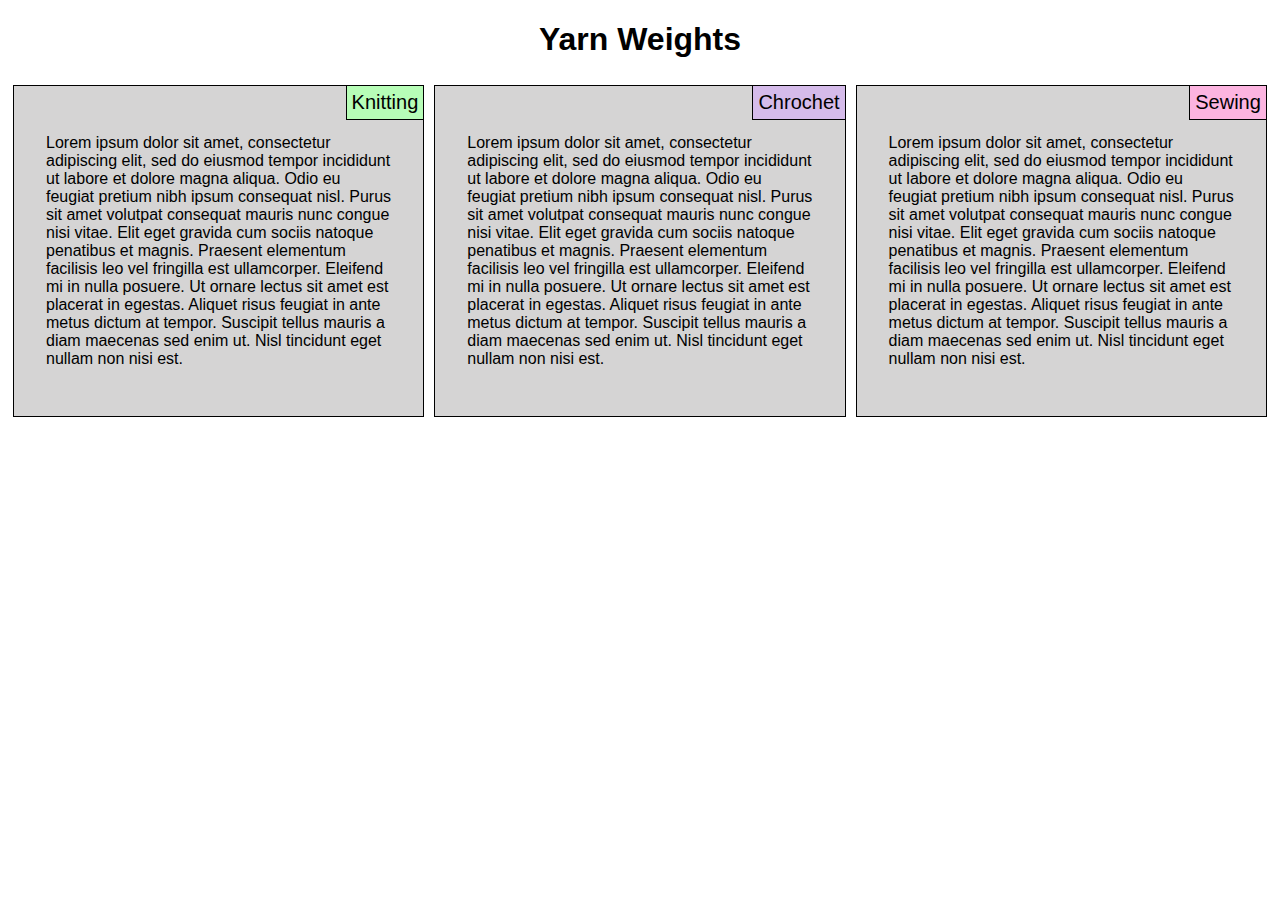
<file: Module2-solution/index.html>
<!DOCTYPE html>
<html lang="en">
<head>
    <meta charset="UTF-8">
    <meta name="viewport" content="width-device, initial-scale=1">
    <title>Module 2- Solution</title>
    <link rel="stylesheet" href="main.css">
</head>
<body>

<h1> Yarn Weights</h1>

<div class="col col-sm-4 col-md-6 ">
    <div class="card">
        <span class="label " id="Knitting">Knitting</span>
        <p>Lorem ipsum dolor sit amet, consectetur adipiscing elit, sed do eiusmod tempor incididunt ut labore et dolore magna aliqua. Odio eu feugiat pretium nibh ipsum consequat nisl. Purus sit amet volutpat consequat mauris nunc congue nisi vitae. Elit eget gravida cum sociis natoque penatibus et magnis. Praesent elementum facilisis leo vel fringilla est ullamcorper. Eleifend mi in nulla posuere. Ut ornare lectus sit amet est placerat in egestas. Aliquet risus feugiat in ante metus dictum at tempor. Suscipit tellus mauris a diam maecenas sed enim ut. Nisl tincidunt eget nullam non nisi est.
        </p>
    </div>
</div>

<div class="col col-sm-4 col-md-6 ">
    <div class="card">
        <span class="label " id="Chrochet">Chrochet</span>
        <p>Lorem ipsum dolor sit amet, consectetur adipiscing elit, sed do eiusmod tempor incididunt ut labore et dolore magna aliqua. Odio eu feugiat pretium nibh ipsum consequat nisl. Purus sit amet volutpat consequat mauris nunc congue nisi vitae. Elit eget gravida cum sociis natoque penatibus et magnis. Praesent elementum facilisis leo vel fringilla est ullamcorper. Eleifend mi in nulla posuere. Ut ornare lectus sit amet est placerat in egestas. Aliquet risus feugiat in ante metus dictum at tempor. Suscipit tellus mauris a diam maecenas sed enim ut. Nisl tincidunt eget nullam non nisi est.
        </p>
    </div>
</div>

<div class="col col-sm-4 col-md-12">
    <div class="card">
        <span class="label " id="Sewing">Sewing</span>
        <p>Lorem ipsum dolor sit amet, consectetur adipiscing elit, sed do eiusmod tempor incididunt ut labore et dolore magna aliqua. Odio eu feugiat pretium nibh ipsum consequat nisl. Purus sit amet volutpat consequat mauris nunc congue nisi vitae. Elit eget gravida cum sociis natoque penatibus et magnis. Praesent elementum facilisis leo vel fringilla est ullamcorper. Eleifend mi in nulla posuere. Ut ornare lectus sit amet est placerat in egestas. Aliquet risus feugiat in ante metus dictum at tempor. Suscipit tellus mauris a diam maecenas sed enim ut. Nisl tincidunt eget nullam non nisi est.
        </p>

    </div>
</div>
</body>
</html>
</file>
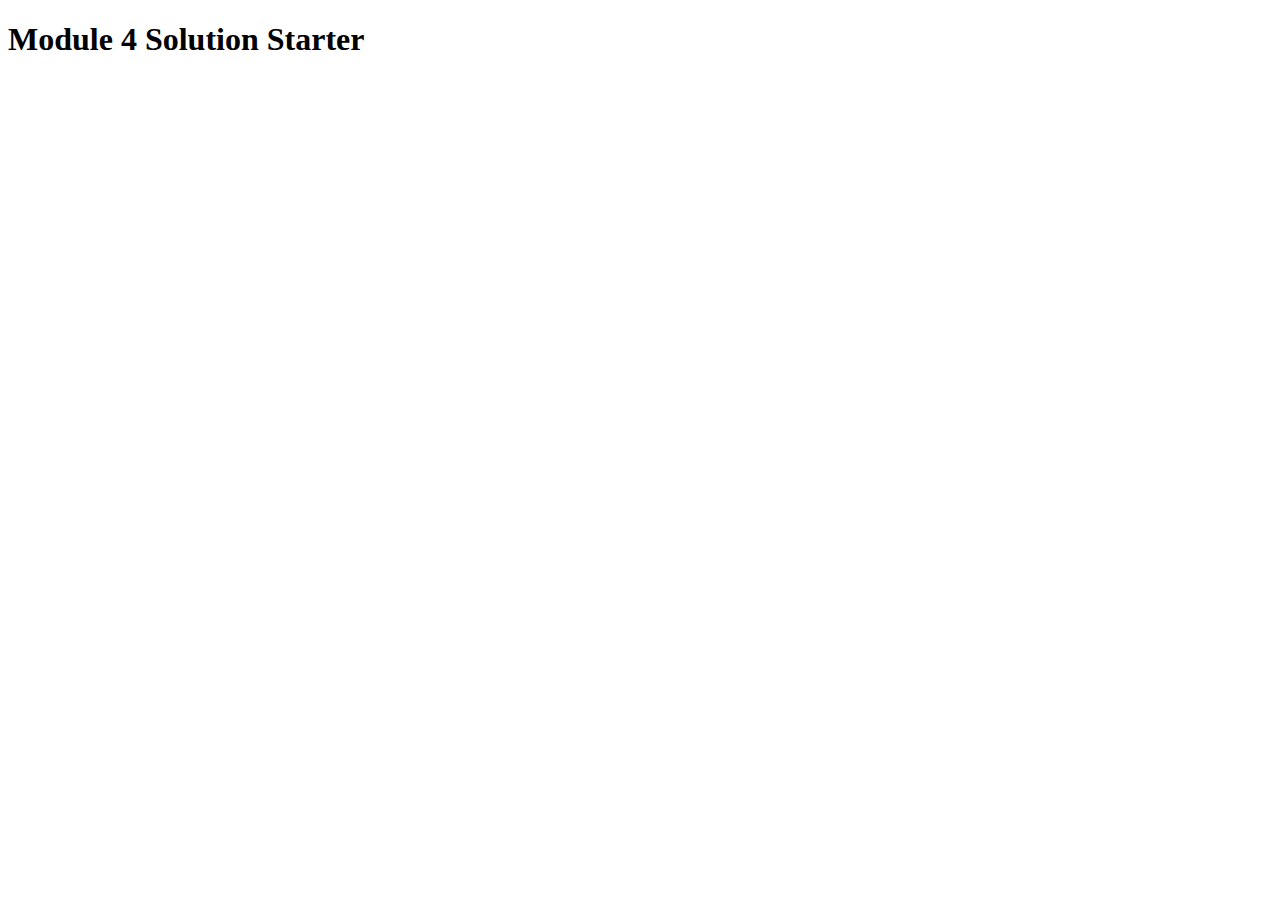
<file: module4-solution/Index.html>
<!DOCTYPE html>
<html lang="en">
<head>
    <meta charset="UTF-8">
    <script>
        var names = []; // DO NOT REMOVE
    </script>
    <script src="SpeakHello.js"></script>
    <script src="SpeakGoodBye.js"></script>
   <script src="script.js"></script>
    <title>Module 4 Solution</title>
</head>
<body>
<h1>Module 4 Solution Starter</h1>

</body>
</html>
</file>
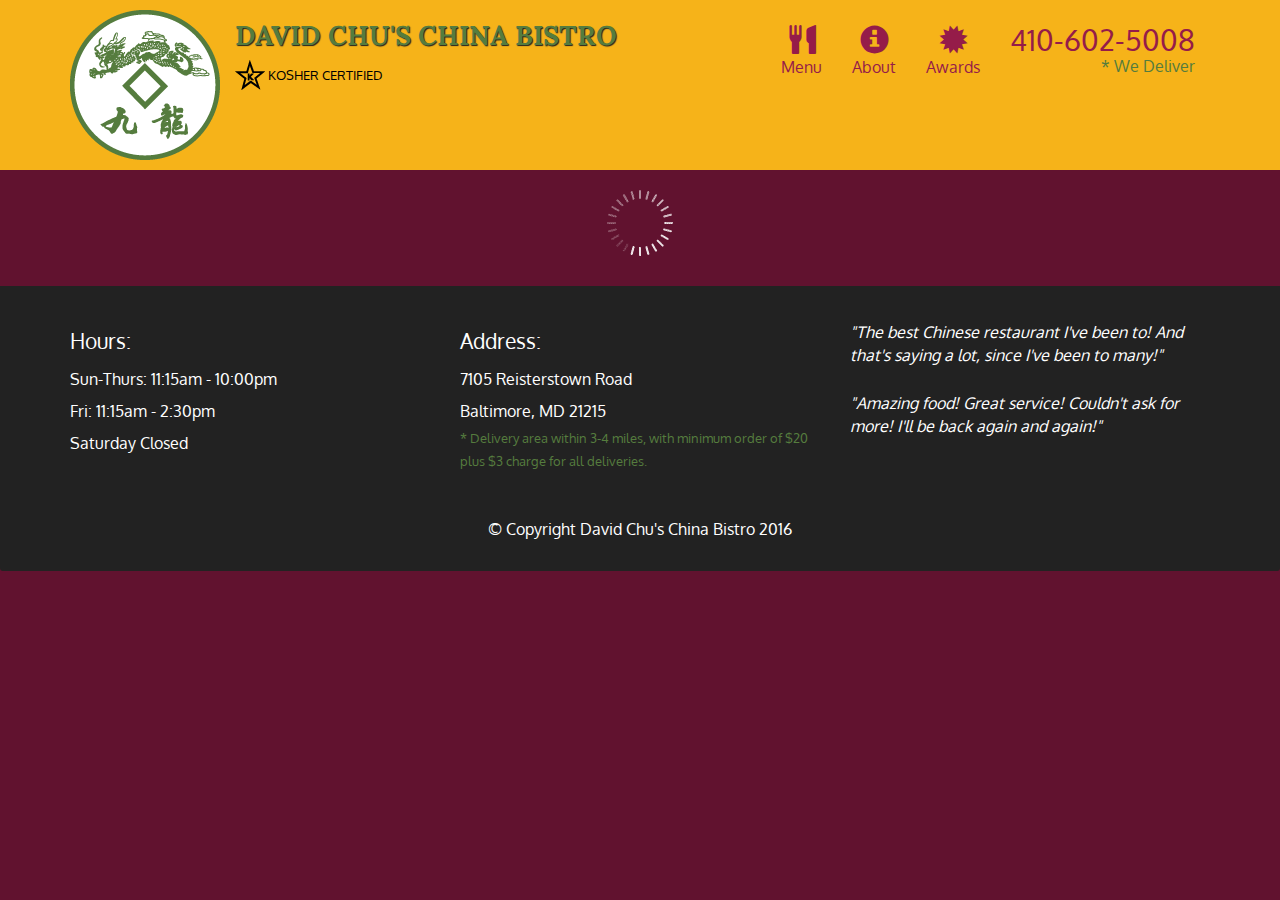
<file: Module5-Solution/index.html>
<!doctype html>
<html lang="en">
<head>
  <meta charset="utf-8">
  <meta http-equiv="X-UA-Compatible" content="IE=edge">
  <meta name="viewport" content="width=device-width, initial-scale=1">
  <title>David Chu's China Bistro</title>
  <link rel="stylesheet" href="CSS/bootstrap.min.css">
  <link rel="stylesheet" href="CSS/styles.css">
  <link href='https://fonts.googleapis.com/css?family=Oxygen:400,300,700' rel='stylesheet' type='text/css'>
  <link href='https://fonts.googleapis.com/css?family=Lora' rel='stylesheet' type='text/css'>
</head>
<body>
<header>
  <nav id="header-nav" class="navbar navbar-default">
    <div class="container">
      <div class="navbar-header">
        <a href="index.html" class="pull-left visible-md visible-lg">
          <div id="logo-img" alt="Logo image"></div>
        </a>

        <div class="navbar-brand">
          <a href="index.html"><h1>David Chu's China Bistro</h1></a>
          <p>
            <img src="images/star-k-logo.png" alt="Kosher certification">
            <span>Kosher Certified</span>
          </p>
        </div>

        <button id="navbarToggle" type="button" class="navbar-toggle collapsed" data-toggle="collapse" data-target="#collapsable-nav" aria-expanded="false">
          <span class="sr-only">Toggle navigation</span>
          <span class="icon-bar"></span>
          <span class="icon-bar"></span>
          <span class="icon-bar"></span>
        </button>
      </div>

      <div id="collapsable-nav" class="collapse navbar-collapse">
        <ul id="nav-list" class="nav navbar-nav navbar-right">
          <li id="navHomeButton" class="visible-xs active">
            <a href="index.html">
              <span class="glyphicon glyphicon-home"></span> Home</a>
          </li>
          <li id="navMenuButton">
            <a href="#" onclick="$dc.loadMenuCategories();">
              <span class="glyphicon glyphicon-cutlery"></span><br class="hidden-xs"> Menu</a>
          </li>
          <li>
            <a href="#">
              <span class="glyphicon glyphicon-info-sign"></span><br class="hidden-xs"> About</a>
          </li>
          <li>
            <a href="#">
              <span class="glyphicon glyphicon-certificate"></span><br class="hidden-xs"> Awards</a>
          </li>
          <li id="phone" class="hidden-xs">
            <a href="tel:410-602-5008">
              <span>410-602-5008</span></a><div>* We Deliver</div>
          </li>
        </ul><!-- #nav-list -->
      </div><!-- .collapse .navbar-collapse -->
    </div><!-- .container -->
  </nav><!-- #header-nav -->
</header>

<div id="call-btn" class="visible-xs">
  <a class="btn" href="tel:410-602-5008">
    <span class="glyphicon glyphicon-earphone"></span>
    410-602-5008
  </a>
</div>
<div id="xs-deliver" class="text-center visible-xs">* We Deliver</div>

<div id="main-content" class="container"></div>

<footer class="panel-footer">
  <div class="container">
    <div class="row">
      <section id="hours" class="col-sm-4">
        <span>Hours:</span><br>
        Sun-Thurs: 11:15am - 10:00pm<br>
        Fri: 11:15am - 2:30pm<br>
        Saturday Closed
        <hr class="visible-xs">
      </section>
      <section id="address" class="col-sm-4">
        <span>Address:</span><br>
        7105 Reisterstown Road<br>
        Baltimore, MD 21215
        <p>* Delivery area within 3-4 miles, with minimum order of $20 plus $3 charge for all deliveries.</p>
        <hr class="visible-xs">
      </section>
      <section id="testimonials" class="col-sm-4">
        <p>"The best Chinese restaurant I've been to! And that's saying a lot, since I've been to many!"</p>
        <p>"Amazing food! Great service! Couldn't ask for more! I'll be back again and again!"</p>
      </section>
    </div>
    <div class="text-center">&copy; Copyright David Chu's China Bistro 2016</div>
  </div>
</footer>

<!-- jQuery (Bootstrap JS plugins depend on it) -->
<script src="js/jquery-2.1.4.min.js"></script>
<script src="js/bootstrap.min.js"></script>
<script src="js/ajax-utils.js"></script>
<script src="js/script.js"></script>
</body>
</html>
</file>
<file: Module2-solution/main.css>
* {
    box-sizing: border-box;
}

body {
    font-family: "Verdana", sans-serif;
}

@media (min-width: 992px) {
    .col-sm-4 {
        width: 33.33%;
    }
}

@media (min-width: 768px) and (max-width: 991px) {
    .col-md-6 {
        width: 50%;
    }

    .col-md-12 {
        width: 100%;
    }
}

@media (max-width: 767px) {
    .col-md-12 {
        width: 100%;
    }

    .col-md-6 {
        width: 100%;
    }
}

h1 {
    text-align: center;
}

.col {
    padding: 5px;
    float: left;
}

.card {
    border: 1px solid black;
    position: relative;
    background-color: #d5d4d4;
}

p {
    padding: 2em;
}

.label {
    position: absolute;
    top: 0;
    right: 0;
    padding: 0.25em;
    font-size: 1.25em;
    border-bottom: 1px solid black;
    border-left: 1px solid black;
    overflow: clip;
    text-align: center;
}


#Knitting {
    background-color: #b7fdb7;
}

#Chrochet {
    background-color: #d5bbea;
}

#Sewing {
    background-color: #fcb4e0;
}
</file>
<file: Module5-Solution/CSS/styles.css>
body {
  font-size: 16px;
  color: #fff;
  background-color: #61122f;
  font-family: 'Oxygen', sans-serif;
}

/** HEADER **/
#header-nav {
  background-color: #f6b319;
  border-radius: 0;
  border: 0;
}

#logo-img {
  background: url('../images/restaurant-logo_large.png') no-repeat;
  width: 150px;
  height: 150px;
  margin: 10px 15px 10px 0;
}

.navbar-brand {
  padding-top: 25px;
}
.navbar-brand h1 { /* Restaurant name */
  font-family: 'Lora', serif;
  color: #557c3e;
  font-size: 1.5em;
  text-transform: uppercase;
  font-weight: bold;
  text-shadow: 1px 1px 1px #222;
  margin-top: 0;
  margin-bottom: 0;
  line-height: .75;
}
.navbar-brand a:hover, .navbar-brand a:focus {
  text-decoration: none;
}
.navbar-brand p { /* Kosher cert */
  color: #000;
  text-transform: uppercase;
  font-size: .7em;
  margin-top: 15px;
}
.navbar-brand p span { /* Star-K */
  vertical-align: middle;
}

#nav-list {
  margin-top: 10px;
}
#nav-list a {
  color: #951C49;
  text-align: center;
}
#nav-list a:hover {
  background: #E7E7E7;
}
#nav-list a span {
  font-size: 1.8em;
}

#phone {
  margin-top: 5px;
}
#phone a { /* Phone number */
  text-align: right;
  padding-bottom: 0;
}
#phone div { /* We Deliver */
  color: #557c3e;
  text-align: right;
  padding-right: 15px;
}

.navbar-header button.navbar-toggle, .navbar-header .icon-bar {
  border: 1px solid #61122f;
}
.navbar-header button.navbar-toggle {
  clear: both;
  margin-top: -30px;
}
/* END HEADER */

/* FOOTER */
.panel-footer {
  margin-top: 30px;
  padding-top: 35px;
  padding-bottom: 30px;
  background-color: #222;
  border-top: 0;
}
.panel-footer div.row {
  margin-bottom: 35px;
}
#hours, #address {
  line-height: 2;
}
#hours > span, #address > span {
  font-size: 1.3em;
}
#address p {
  color: #557c3e;
  font-size: .8em;
  line-height: 1.8;
}
#testimonials {
  font-style: italic;
}
#testimonials p:nth-child(2) {
  margin-top: 25px;
}
/* END FOOTER */



/* HOME PAGE */
.container .jumbotron {
  box-shadow: 0 0 50px #3F0C1F;
  border: 2px solid #3F0C1F;
}

#menu-tile, #specials-tile, #map-tile {
  height: 250px;
  width: 100%;
  margin-bottom: 15px;
  position: relative;
  border: 2px solid #3F0C1F;
  overflow: hidden;
}
#menu-tile:hover, #specials-tile:hover, #map-tile:hover {
  box-shadow: 0 1px 5px 1px #cccccc;
}
#menu-tile {
  background: url('../images/menu-tile.jpg') no-repeat;
  background-position: center;
}
#specials-tile {
  background: url('../images/specials-tile.jpg') no-repeat;
  background-position: center;
}
#menu-tile span, #specials-tile span, #map-tile span {
  position: absolute;
  bottom: 0;
  right: 0;
  width: 100%;
  text-align: center;
  font-size: 1.6em;
  text-transform: uppercase;
  background-color: #000;
  color: #fff;
  opacity: .8;
}
/* END HOME PAGE */

/* MENU CATEGORIES PAGE */
.category-tile { 
  position: relative;
  border: 2px solid #3F0C1F;
  overflow: hidden;
  width: 200px;
  height: 200px;
  margin: 0 auto 15px;
}
.category-tile span {
  position: absolute;
  bottom: 0;
  right: 0;
  width: 100%;
  text-align: center;
  font-size: 1.2em;
  text-transform: uppercase;
  background-color: #000;
  color: #fff;
  opacity: .8;
}
.category-tile:hover {
  box-shadow: 0 1px 5px 1px #cccccc;
}

#menu-categories-title + div {
  margin-bottom: 50px;
}
/* END MENU CATEGORIES PAGE */

/* SINGLE CATEGORY PAGE */
.menu-item-tile {
  margin-bottom: 25px;
}
.menu-item-tile hr {
  width: 80%;
}
.menu-item-tile .menu-item-price {
  font-size: 1.1em;
  text-align: right;
  margin-top: -15px;
  margin-right: -15px;
}
.menu-item-tile .menu-item-price span {
  font-size: .6em;
}
.menu-item-photo {
  position: relative;
  border: 2px solid #3F0C1F; 
  overflow: hidden;
  padding: 0;
  margin-right: -15px;
  margin-left: auto;
  margin-bottom: 20px;
  max-width: 250px;
}
.menu-item-photo div {
  position: absolute;
  bottom: 0;
  right: 0;
  width: 80px;
  background-color: #557c3e;
  text-align: center;
}
.menu-item-description {
  padding-right: 30px;
}
h3.menu-item-title {
  margin: 0 0 10px;
}
.menu-item-details {
  font-size: .9em;
  font-style: italic;
}
/* END SINGLE CATEGORY PAGE */


/********** Large devices only **********/
@media (min-width: 1200px) {
  .container .jumbotron {
    background: url('../images/jumbotron_1200.jpg') no-repeat;
    height: 675px;
  }
}

/********** Medium devices only **********/
@media (min-width: 992px) and (max-width: 1199px) {
  /* Header */
  #logo-img {
    background: url('../images/restaurant-logo_medium.png') no-repeat;
    width: 100px;
    height: 100px;
    margin: 5px 5px 5px 0;
  }
  /* End Header */

  /* Home Page */
  .container .jumbotron {
    background: url('../images/jumbotron_992.jpg') no-repeat;
    height: 558px;
  }
  /* End Home Page */
}

/********** Small devices only **********/
@media (min-width: 768px) and (max-width: 991px) {
  /* Home Page */
  .container .jumbotron {
    background: url('../images/jumbotron_768.jpg') no-repeat;
    height: 432px;
  }
  /* End Home Page */
}

/********** Extra small devices only **********/
@media (max-width: 767px) {
  /* Header */
  .navbar-brand {
    padding-top: 10px;
    height: 80px;
  }
  .navbar-brand h1 { /* Restaurant name */
    padding-top: 10px;
    font-size: 5vw; /* 1vw = 1% of viewport width */
  }
  .navbar-brand p { /* Kosher cert */
    font-size: .6em;
    margin-top: 12px;
  }
  .navbar-brand p img { /* Star-K */
    height: 20px;
  }

  #collapsable-nav a { /* Collapsed nav menu text */
    font-size: 1.2em;
  }
  #collapsable-nav a span { /* Collapsed nav menu glyph */
    font-size: 1em;
    margin-right: 5px;
  }

  #call-btn > a {
    font-size: 1.5em;
    display: block;
    margin: 0 20px;
    padding: 10px;
    border: 2px solid #fff;
    background-color: #f6b319;
    color: #951c49;
  }
  #xs-deliver {
    margin-top: 5px;
    font-size: .7em;
    letter-spacing: .1em;
    text-transform: uppercase;
  }
  /* End Header */

  /* Footer */
  .panel-footer section {
    margin-bottom: 30px;
    text-align: center;
  }
  .panel-footer section:nth-child(3) {
    margin-bottom: 0; /* margin already exists on the whole row */
  }
  .panel-footer section hr {
    width: 50%;
  }
  /* End Footer */

  /* Home Page */
  .container .jumbotron {
    margin-top: 30px;
    padding: 0;
  }
  #menu-tile, #specials-tile {
    width: 360px;
    margin: 0 auto 15px;
  }

  .menu-item-photo {
    margin-right: auto;
  }
  .menu-item-tile .menu-item-price {
    text-align: center;
  }
  .menu-item-description {
    text-align: center;;
  }
}


/********** Super extra small devices Only :-) (e.g., iPhone 4) **********/
@media (max-width: 479px) {
  /* Header */
  .navbar-brand h1 { /* Restaurant name */
    padding-top: 5px;
    font-size: 6vw;
  }
  /* End Header */
  
  /* Home page */
  #menu-tile, #specials-tile {
    width: 280px;
    margin: 0 auto 15px;
  }

  .col-xxs-12 {
    position: relative;
    min-height: 1px;
    padding-right: 15px;
    padding-left: 15px;
    float: left;
    width: 100%;
  }
}
</file>
